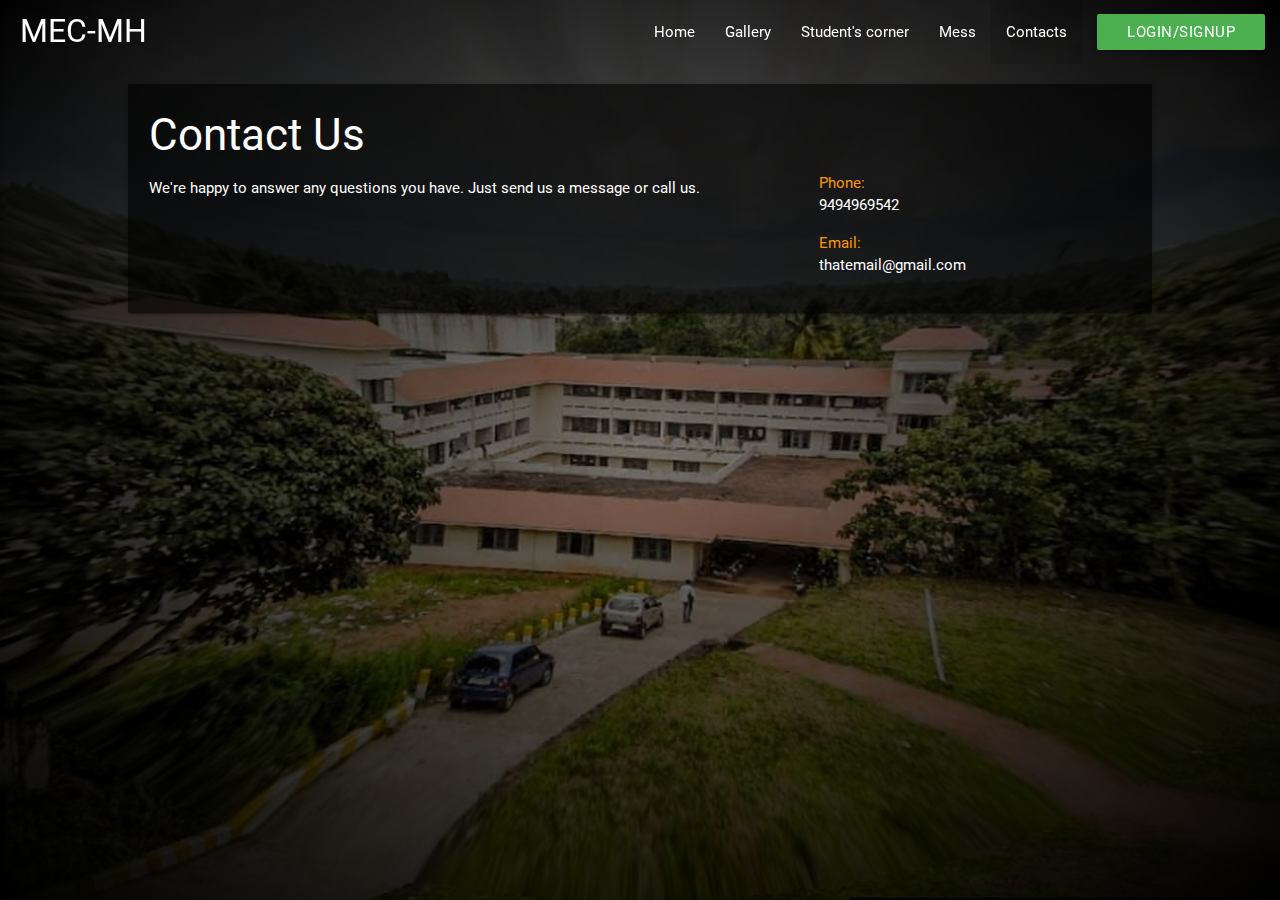
<file: contact.html>
<!DOCTYPE html>
<html>

<head>
	<link href="https://fonts.googleapis.com/icon?family=Material+Icons" rel="stylesheet">
    <link type="text/css" rel="stylesheet" href="css/materialize.min.css"  media="screen,projection"/>
    <link type="text/css" rel="stylesheet" href="css/common.css"/>

    <meta name="viewport" content="width=device-width, initial-scale=1.0"/>

    <title>MH-site</title>
</head>

<body>

	<div class='navbar-fixed'>
      <nav class='z-depth-0' style='background-color:rgba(0, 0, 0, 0.0);'>
            <div class="nav-wrapper" style='padding-left: 20px;'>
              <a href="index.html" class="brand-logo">MEC-MH</a>
              <a href="#" data-activates="slide-out" class="button-collapse"><i class="material-icons">menu</i></a>
              <ul class="right hide-on-med-and-down web">
                <li><a href="index.html">Home</a></li>
                <li><a href="gallery.html">Gallery</a></li>
                <li><a href="#">Student's corner</a></li>
                <li><a href="mess.html">Mess</a></li>
                <li class='active'><a href="#">Contacts</a></li>
                <li><a class='btn waves-effect waves-light green' href="login.html">Login/Signup</a></li>
              </ul>
            </div>
      </nav>
    </div>

    <div class='sidemenu'>
        <ul id="slide-out" class="side-nav">
            <li><a href="index.html" style='color:rgba(255,255,255,0.87);'>Home</a></li>
            <li><a href="gallery.html" style='color:rgba(255,255,255,0.87);'>Gallery</a></li>
            <li><a href="#" style='color:rgba(255,255,255,0.87);'>Student's corner</a></li>
            <li><a href="mess.html" style='color:rgba(255,255,255,0.87);'>Mess</a></li>
            <li  class='active'><a href="#" style='color:rgba(255,255,255,0.87);'>Contacts</a></li>
            <li><a class='btn waves-effect waves-light green' href="login.html">Login/Signup</a></li>
        </ul>        
    </div>

    <div class="card white-text" id="forcontact"> 
    	<div class="row">
	    	<div class="col s12 m8">

		    	<h3 class="hide-on-small-only"> Contact Us </h3>
		    	<h4 class="hide-on-med-and-up"> Contact Us</h4>
		    	<p class="offset-s1">We're happy to answer any questions you have. Just send us a message or call us.
		    	</p>

			</div>

			<div class="col s12 m4">
				<div class="hide-on-small-only"><br><br><br></div>
				<p> <span class="orange-text"> Phone: </span> <br> 9494969542</p>
				<p> <span class="orange-text"> Email: </span> <br> thatemail@gmail.com</p>				
			</div>
		</div>

    </div>


    <script type="text/javascript" src="js/jquery-3.2.1.min.js"></script>
    <script type="text/javascript" src="js/materialize.min.js"></script>
    <script type="text/javascript" src="js/index.js"></script>

</body>

</html>
</file>
<file: css/common.css>
.navbar{
    position: fixed;
    top: 0vh;
    width: 100vw;
    z-index: 10;
}

.side-nav{
    background-color:rgba(0, 0, 0, 0.6);
    opacity: 1.0;
}

html{
    min-height: 100%;
}

body{
    background:radial-gradient(transparent,black), url('../assets/mh-dark.jpg');
    background-repeat: no-repeat;
    background-size: cover;
    -webkit-background-size: cover;
    -moz-background-size: cover;
    -o-background-size: cover;
    background-attachment: fixed;
    background-position: center center;
    min-height: 100%;
}

input{
    color:rgba(255, 255, 255, 0.87);
}

.landing{
    width: 100%;
    height: 100%;
    display: flex;
    align-items: center;
    justify-content: center;
}

.landing_content{
    text-align: center;
    line-height: 30px;
    font-size: 25px;
    color: lightgrey;
}

#contnt {
	margin-top: 20px;
	margin-right: 10%;
	margin-left: 10%;
	background-color:rgba(0, 0, 0, 0.6);
  padding: 10px 10px 1px;    
}

#forcontact {    
    margin-top: 20px;
    margin-right: 10%;
    margin-left: 10%;
    background-color:rgba(0, 0, 0, 0.6);
    padding: 5px 10px 1px;
}

a {
    color: white;
}

/*Making things responsive*/

.mobile{
    display: none;
}

@media screen and (max-width:768px){
    .web{
        display: none;
    }

    .mobile{
        display:block;
    }

    .landing_content{
        line-height: 27px;
        font-size: 21px;
    }

    .small-margin{
        margin-left: 5vw !important;
        width: 90% !important;
    }
}
</file>
